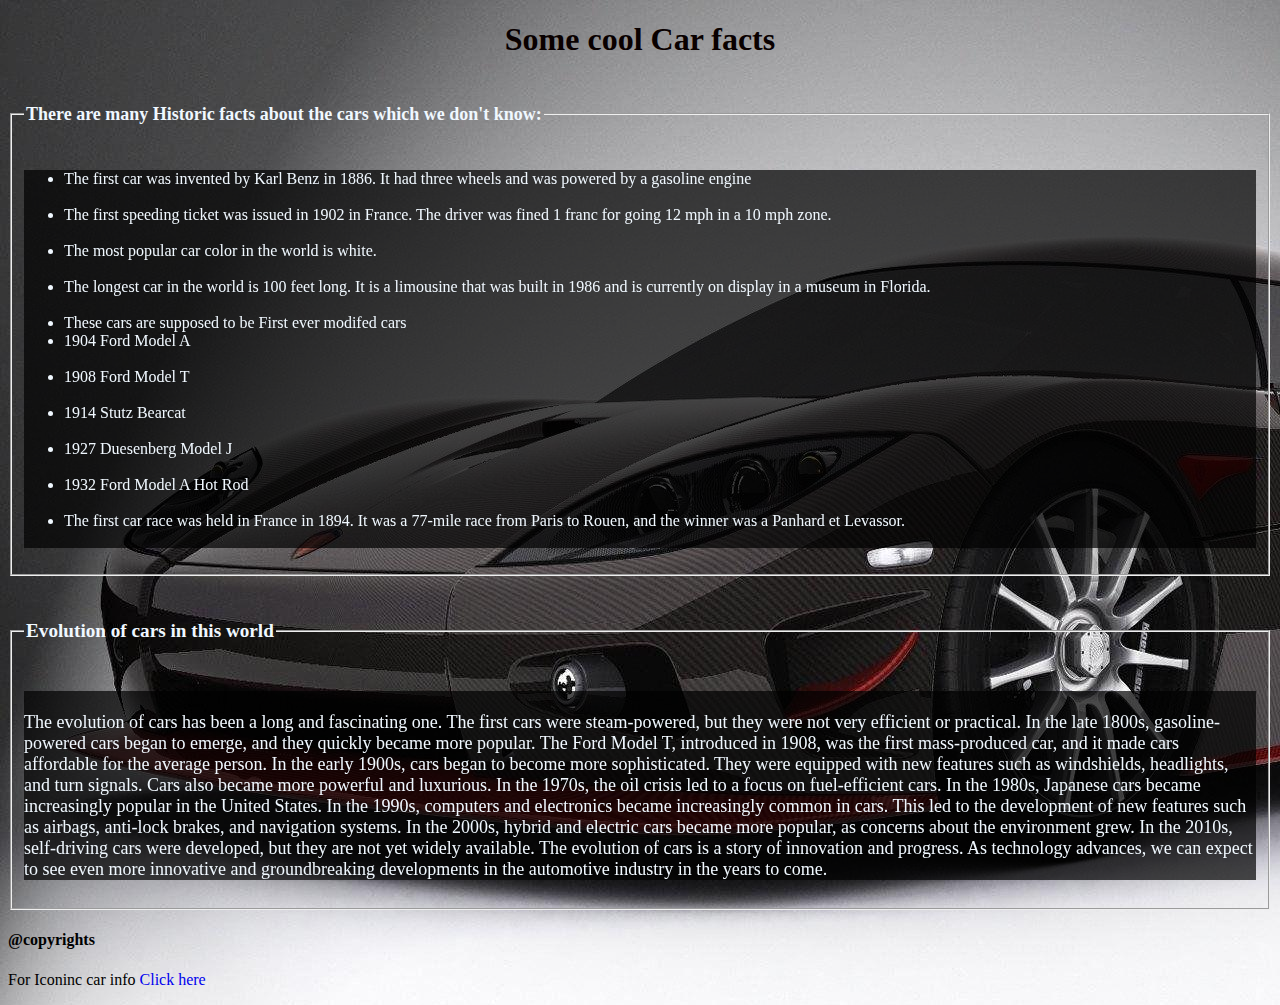
<file: index.html>
<!DOCTYPE html>
<html lang="en">
<head>
    <meta charset="UTF-8">
    <meta name="viewport" content="width=device-width, initial-scale=1.0">
    <title>Facts</title>
    <link rel="stylesheet" href="style.css">
</head>
<body >
   
    <header>
        <center>

            <h1  style="color: rgb(9, 0, 0)">
            Some cool Car facts 
            </h1>
        </center>
    </header>
    <fieldset>

        <legend>
            <h4 style="font-size: large; color: aliceblue;">There are many Historic facts about the cars which we don't know: </h4>

        </legend>
        <div class="container">
            
            <ul >
                <li>
                    The first car was invented by Karl Benz in 1886. It had three wheels and was powered by a gasoline engine <br>
       
                </li>
                <br>
                <li>
        The first speeding ticket was issued in 1902 in France. The driver was fined 1 franc for going 12 mph in a 10 mph zone.
    </li>
    <br>
    <li>
        The most popular car color in the world is white. 
    </li>
    <br>
    <li>
        The longest car in the world is 100 feet long. It is a limousine that was built in 1986 and is currently on display in a museum in Florida.
    </li>
    <br>
    <li>
        These cars are supposed to be First ever modifed cars
        
        
        <li>
            1904 Ford Model A
        </li>
        <br>
        <li>

            1908 Ford Model T
        </li>
        <br>
        <li>
            
            1914 Stutz Bearcat
        </li>
        <br>
        <li>
            
            1927 Duesenberg Model J
        </li>
        <br>
        <li>
            1932 Ford Model A Hot Rod
        </li>
        
    </li>
    <br>
    <li>
        The first car race was held in France in 1894. It was a 77-mile race from Paris to Rouen, and the winner was a Panhard et Levassor.
    </li>
    <br>
</ul>

</div>
</fieldset>
<br>
<fieldset>
    <legend><h4 style="font-size: larger; color: aliceblue;">Evolution of cars in this world</h4></legend>
    <div class="para">

        <p  style="font-size: large; color: aliceblue;"><br>The evolution of cars has been a long and fascinating one. The first cars were steam-powered, but they were not very efficient or practical. In the late 1800s, gasoline-powered cars began to emerge, and they quickly became more popular. The Ford Model T, introduced in 1908, was the first mass-produced car, and it made cars affordable for the average person. 
            
            In the early 1900s, cars began to become more sophisticated. They were equipped with new features such as windshields, headlights, and turn signals. Cars also became more powerful and luxurious. In the 1970s, the oil crisis led to a focus on fuel-efficient cars. In the 1980s, Japanese cars became increasingly popular in the United States.
            
            In the 1990s, computers and electronics became increasingly common in cars. This led to the development of new features such as airbags, anti-lock brakes, and navigation systems. In the 2000s, hybrid and electric cars became more popular, as concerns about the environment grew. In the 2010s, self-driving cars were developed, but they are not yet widely available.
            
            The evolution of cars is a story of innovation and progress. As technology advances, we can expect to see even more innovative and groundbreaking developments in the automotive industry in the years to come. <br></p>
        </div>
        </fieldset>
    
    </body>
<footer>

<p> 
  <h4>

      @copyrights

  </h4>
  For Iconinc car info 
  <a href="page2.html">Click here</a> 

</p>
</footer>
</html>
</file>
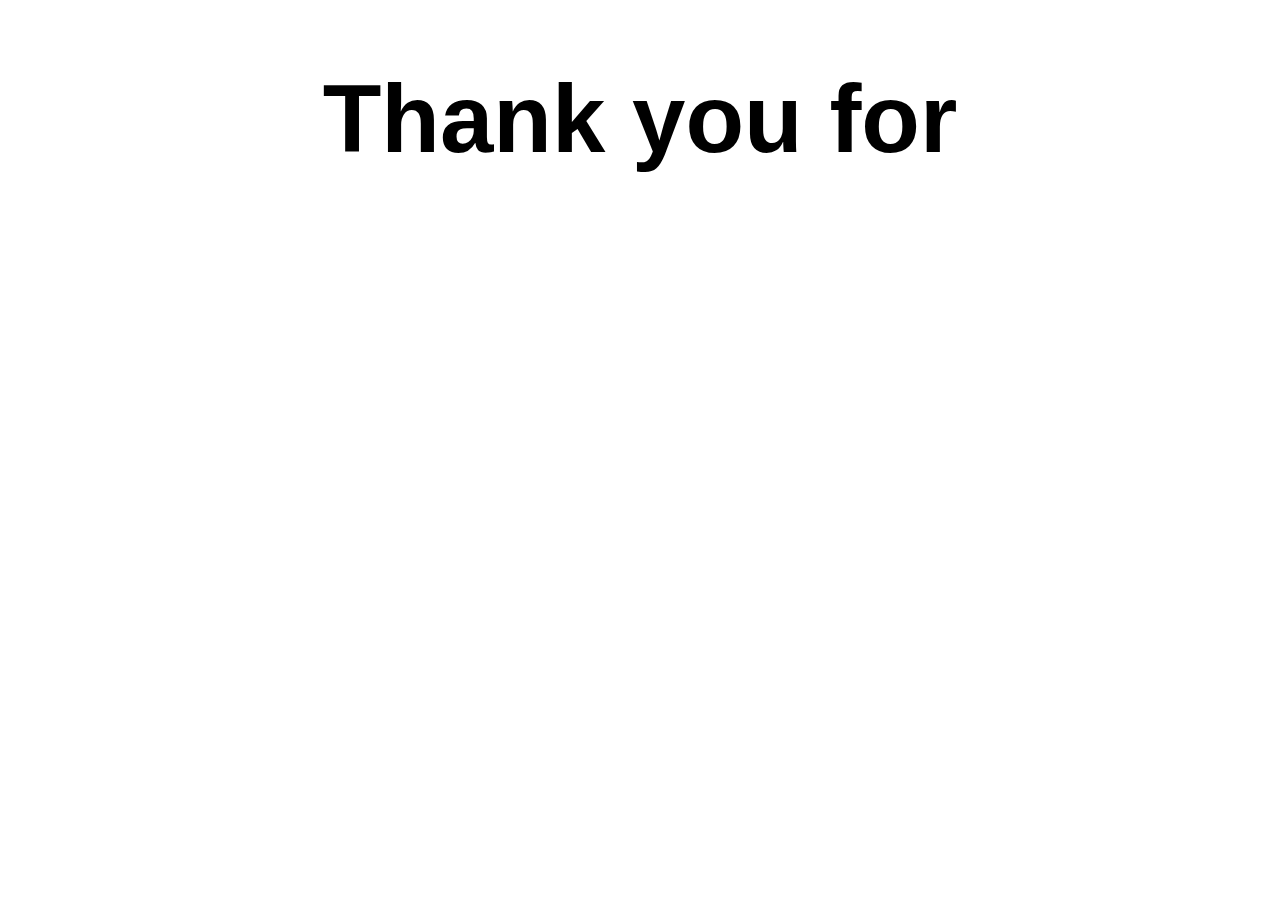
<file: Last.html>
<!DOCTYPE html>
<html lang="en">
<head>
    <meta charset="UTF-8">
    <meta http-equiv="X-UA-Compatible" content="IE=edge">
    <meta name="viewport" content="width=device-width, initial-scale=1.0">
    <link rel="stylesheet" href="last.css">

    <title>Thankyou</title>
</head>
    <form action="">
    <h1>Thank you for </h1><br>
   <marquee behavior="slide" direction="up"><h2>Joining us !!!!</h2></marquee>

    </form>
</body>
</html>
</file>
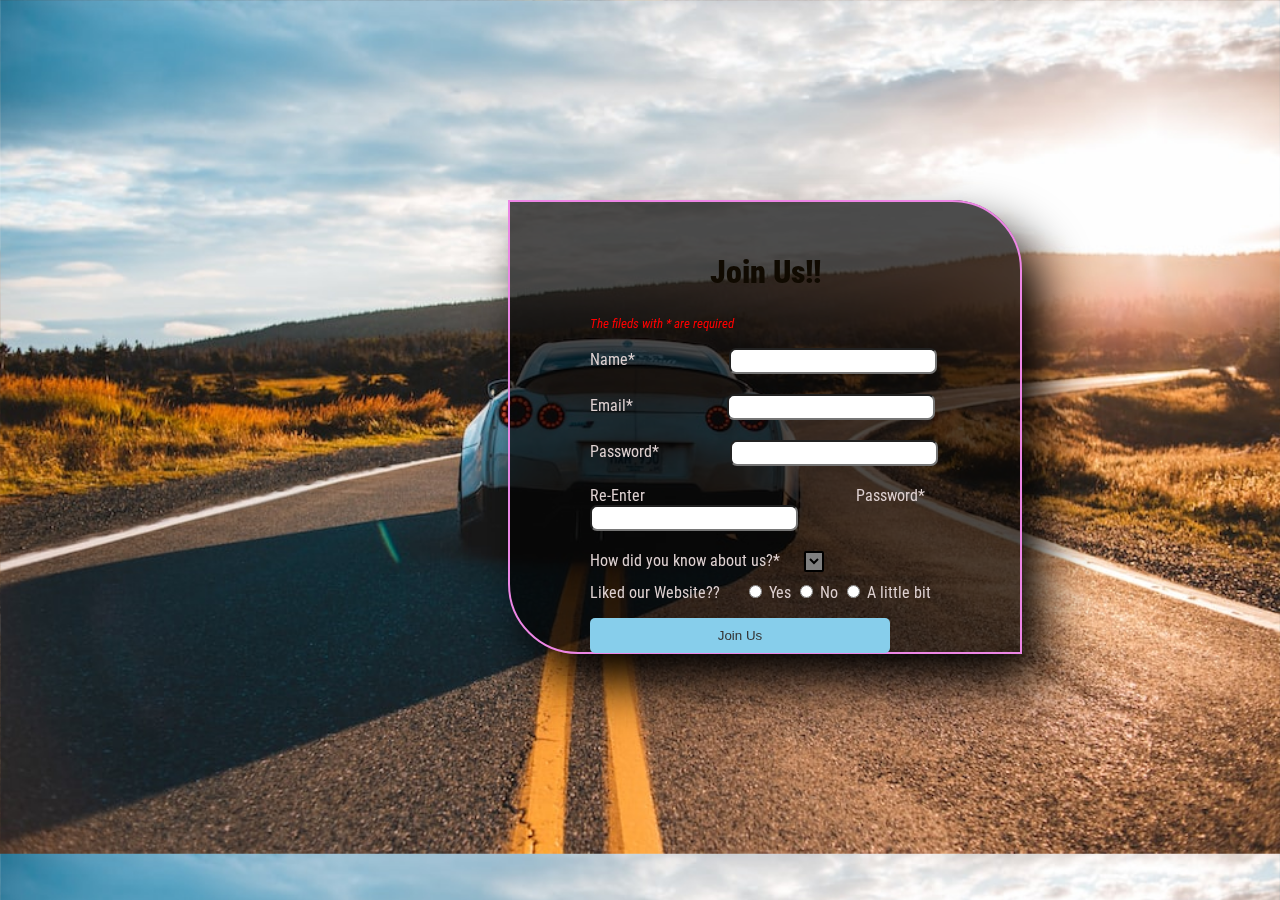
<file: login.html>
<!DOCTYPE html>
<html lang="en">
<head>
    <meta charset="UTF-8">
    <meta name="viewport" content="width=device-width, initial-scale=1.0">
    <link rel="stylesheet" href="style3.css">
    <title>Join Us</title>
    <link rel="preconnect" href="https://fonts.googleapis.com">
<link rel="preconnect" href="https://fonts.gstatic.com" crossorigin>
<link rel="preconnect" href="https://fonts.googleapis.com">
<link rel="preconnect" href="https://fonts.gstatic.com" crossorigin>
<link href="https://fonts.googleapis.com/css2?family=Manrope:wght@200&familphnoy=Phudu:wght@600&family=Roboto+Condensed:ital@1&display=swap" rel="stylesheet">
</head>
<body>
    <form action="">
    
    <div class="container3">
       <center> <h1 style="color:rgb(16, 10, 1)"><b>Join Us!!</b></h1></center>
        <i style="color: red; font-size: small;">The fileds with * are required</i> 
       <p style="color:rgb(222, 209, 209); text-align: justify  ;">

        <label for="name" style="margin-right: 90px;">Name*</label>
        <input type="text" id="name" required> <br>
        
        <label for="email" style="margin-right: 90px;">Email*</label>
        <input type="email" id="email" required> <br>
        
        <label for="pass" style="margin-right: 67px;">Password*</label> 

        <input type="password" id="pass"> <br>
        
        <label for="repass"style="margin-right: 15px;">Re-Enter Password*</label>
        <input type="password" id="pass"><br>
        
        <label for="websited"style="margin-right: 20px;">How did you know about us?*</label>
        <select name="websited" class="websited">
            <option value="Google">Google</option>
            <option value="Instagram">Instagram</option>
            <option value="Facebook">Facebook</option>
            <option value="Pinterest">Pinterest</option>
            <option value="LinkedIn">LinkedIn</option>
            <option value="YouTube">YouTube</option>
        </select>
        <br>
        
        <label for="ans"style="margin-right: 20px;">Liked our Website??</label>
        <input type="radio" name="ans" id="ans1" value="Yes"> Yes
        <input type="radio" name="ans" id="ans2" value="No"> No
        <input type="radio" name="ans" id="ans3" value="A little bit"> A little bit
        
    </p>
    <button class="btn" type="submit" formaction="Last.html" >Join Us </button>
</p>
   
    
       

</i>
    </div>
</form>

</body>
</html>
</file>
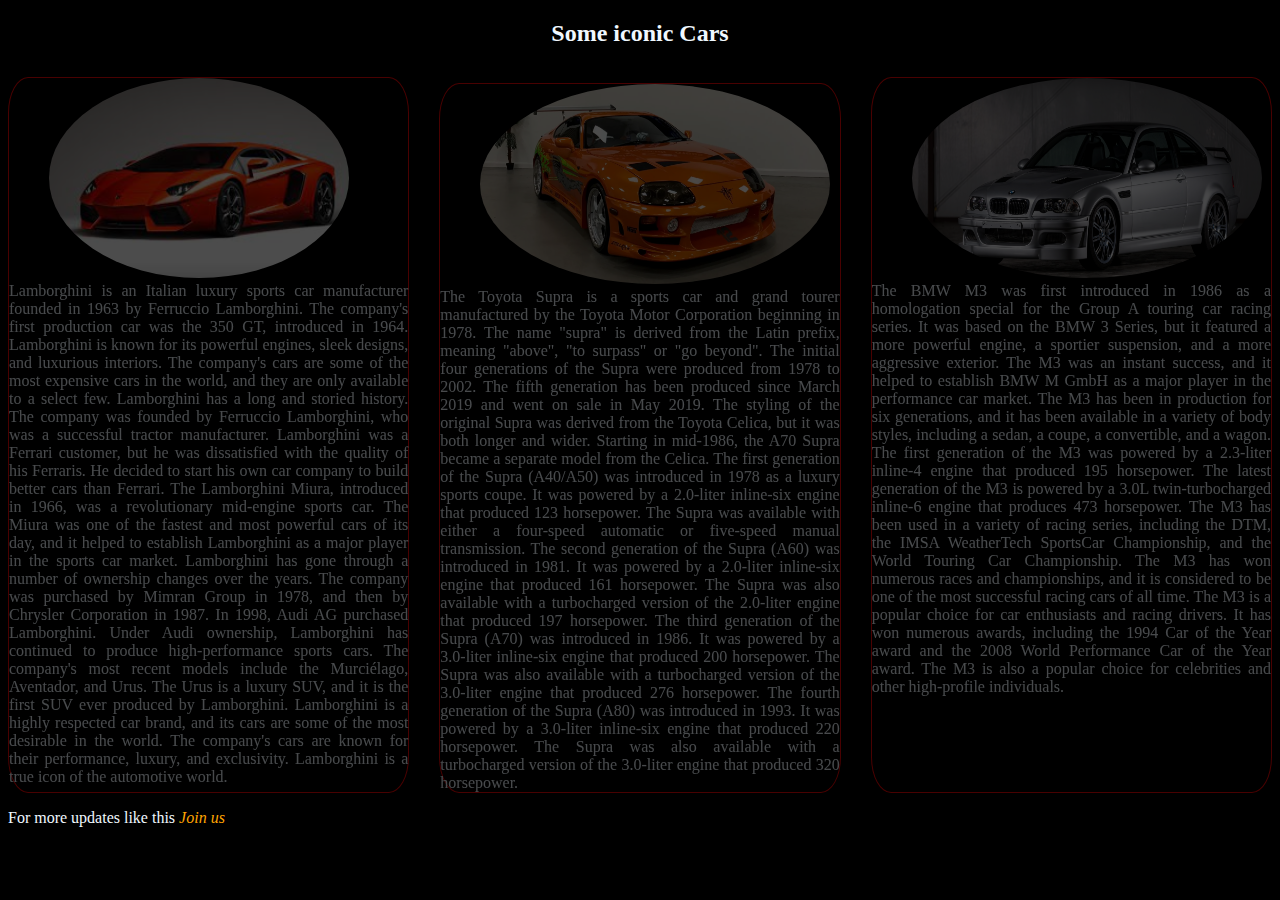
<file: page2.html>
<!DOCTYPE html>
<html lang="en">
<head>
    <meta charset="UTF-8">
    <meta name="viewport" content="width=device-width, initial-scale=1.0">
    <title>Iconic Cars</title>
    <link rel="stylesheet" href="style2.css">
    
</head>
<body bgcolor="black ">

    <header style="color: aliceblue;">
    <center>

       <h2>
           Some iconic Cars

       </h2>
    </center>
    </header>
    <div class="container2" style="display: flex;">
        <p class="para1">
           <img src="img/img1.png" alt="" height="200px" width="300px" style="margin-left: 40px ; border-radius:50% ;"><br>    
            Lamborghini is an Italian luxury sports car manufacturer founded in 1963 by Ferruccio Lamborghini. The company's first production car was the 350 GT, introduced in 1964. Lamborghini is known for its powerful engines, sleek designs, and luxurious interiors. The company's cars are some of the most expensive cars in the world, and they are only available to a select few.

Lamborghini has a long and storied history. The company was founded by Ferruccio Lamborghini, who was a successful tractor manufacturer. Lamborghini was a Ferrari customer, but he was dissatisfied with the quality of his Ferraris. He decided to start his own car company to build better cars than Ferrari.

The Lamborghini Miura, introduced in 1966, was a revolutionary mid-engine sports car. The Miura was one of the fastest and most powerful cars of its day, and it helped to establish Lamborghini as a major player in the sports car market.

Lamborghini has gone through a number of ownership changes over the years. The company was purchased by Mimran Group in 1978, and then by Chrysler Corporation in 1987. In 1998, Audi AG purchased Lamborghini.

Under Audi ownership, Lamborghini has continued to produce high-performance sports cars. The company's most recent models include the Murciélago, Aventador, and Urus. The Urus is a luxury SUV, and it is the first SUV ever produced by Lamborghini.

Lamborghini is a highly respected car brand, and its cars are some of the most desirable in the world. The company's cars are known for their performance, luxury, and exclusivity. Lamborghini is a true icon of the automotive world.
        </p>
        <p class="para2">
            <img src="img/img2.png" alt="" height="200px" width="350px" style="margin-left: 40px; border-radius: 50%;" > <br>
            The Toyota Supra is a sports car and grand tourer manufactured by the Toyota Motor Corporation beginning in 1978. The name "supra" is derived from the Latin prefix, meaning "above", "to surpass" or "go beyond".

The initial four generations of the Supra were produced from 1978 to 2002. The fifth generation has been produced since March 2019 and went on sale in May 2019. The styling of the original Supra was derived from the Toyota Celica, but it was both longer and wider. Starting in mid-1986, the A70 Supra became a separate model from the Celica.

The first generation of the Supra (A40/A50) was introduced in 1978 as a luxury sports coupe. It was powered by a 2.0-liter inline-six engine that produced 123 horsepower. The Supra was available with either a four-speed automatic or five-speed manual transmission.

The second generation of the Supra (A60) was introduced in 1981. It was powered by a 2.0-liter inline-six engine that produced 161 horsepower. The Supra was also available with a turbocharged version of the 2.0-liter engine that produced 197 horsepower.

The third generation of the Supra (A70) was introduced in 1986. It was powered by a 3.0-liter inline-six engine that produced 200 horsepower. The Supra was also available with a turbocharged version of the 3.0-liter engine that produced 276 horsepower.

The fourth generation of the Supra (A80) was introduced in 1993. It was powered by a 3.0-liter inline-six engine that produced 220 horsepower. The Supra was also available with a turbocharged version of the 3.0-liter engine that produced 320 horsepower.


        </p>
      <p class="para3">
        <img src="img/img3.png" alt="" height="200px" width="350px" style="margin-left: 40px; border-radius: 50%;"><br>
        The BMW M3 was first introduced in 1986 as a homologation special for the Group A touring car racing series. It was based on the BMW 3 Series, but it featured a more powerful engine, a sportier suspension, and a more aggressive exterior. The M3 was an instant success, and it helped to establish BMW M GmbH as a major player in the performance car market.

The M3 has been in production for six generations, and it has been available in a variety of body styles, including a sedan, a coupe, a convertible, and a wagon. The first generation of the M3 was powered by a 2.3-liter inline-4 engine that produced 195 horsepower. The latest generation of the M3 is powered by a 3.0L twin-turbocharged inline-6 engine that produces 473 horsepower.

The M3 has been used in a variety of racing series, including the DTM, the IMSA WeatherTech SportsCar Championship, and the World Touring Car Championship. The M3 has won numerous races and championships, and it is considered to be one of the most successful racing cars of all time.

The M3 is a popular choice for car enthusiasts and racing drivers. It has won numerous awards, including the 1994 Car of the Year award and the 2008 World Performance Car of the Year award. The M3 is also a popular choice for celebrities and other high-profile individuals.
      </p>

    </div>
</body>
<footer style="color:aliceblue">
    For more updates like this  <a href="login.html" style="color: orange;"><i>Join us</i></a>
</footer>
</html>
</file>
<file: style.css>
body{
    background-image: url("img/wall.jpg");
   
    
}
h1{
    text-decoration: dashed;
}
.container{
    color: aliceblue;
    backdrop-filter: brightness(30%);
   
}
.para{
    backdrop-filter: brightness(30%);
     

}
a:link{
    
    text-decoration: none;
}
a:hover{
    color: rgb(207, 86, 38);
    font-size: large;
    font-weight: bold;
}
</file>
<file: last.css>
h1{
    
    text-align: center;
    font-family:'Orbitron', sans-serif; ;
    font-size:600% ;

}
h2{

text-align: center;
font-family:'Orbitron', sans-serif; ;
font-size:500%;

}
</file>
<file: style3.css>
.container3{
   border: 2px solid rgb(237, 134, 229);
   width: 350px;
   height: 400px;
   font-family: 'Manrope', sans-serif;
   font-family: 'Phudu', cursive;
   font-family: 'Roboto Condensed', sans-serif;
   padding: 30px 80px 20px;
   margin-left:500px;
   margin-top: 200px;
   border-bottom-left-radius : 70px  ;
   border-top-right-radius: 70px;
   backdrop-filter: brightness(30%);
   box-shadow: 20px 30px 50px;

   

}
.websited{
    border-radius: 10%;
    border: 2px solid black;
    background-color: grey;
    width: 20px;
    margin-bottom: 10px;
}

/* chnage the background image to full screen */
body{
   
    background-image: url("img/pg3.png");
    width: 100%;
    height: 100%;
    background-size: 100%;
    
    
}

.btn{
    height: 35px;
    width: 300px;
    /* margin: 5px 0px; */
    background-color: skyblue;
    border: none;
    border-radius: 5px;
    color: #333;
  }
  .btn:hover{
  background-color: #333;
  color: skyblue ;
}


#name
{
    margin-bottom: 20px;
    width: 200px; height:20px;
    border-radius: 7px;
    
}
#email{
    margin-bottom: 20px;
    width: 200px; height:20px;
    
    border-radius: 7px;
}
#pass{
    margin-bottom: 20px;
    width: 200px; height:20px;
    border-radius: 7px;
}
h2{
    text-align: center;
}
.ans{
    color: black;
}
</file>
<file: style2.css>
/* i want border for class para */
.para2{
   
    border: 1px solid rgb(246, 4, 4);
        border-radius: 5%;
    width: 450px;
    margin-left: 30px;
    color: aliceblue;
    backdrop-filter: brightness(20%);
    opacity: 0.3;
    text-align: justify;
    }
    .para2:hover{
        opacity: 1;
        cursor: pointer;
    }
    /* I waant to give space between two para */
    .para1{
        border: 1px solid rgb(246, 4, 4);
        border-radius: 5%;
        width: 450px;
        margin-top: 10px;
        color: aliceblue;
        backdrop-filter: brightness(20%);
        opacity: 0.3;
        text-align: justify;
    }
    .para1:hover{
        opacity: 1;
        cursor: pointer;
    }
        .para3{
            border: 1px solid rgb(246, 4, 4);
            border-radius: 5%;
            width: 450px;
            margin-top: 10px;
            margin-left: 30px;
            color: aliceblue;
            backdrop-filter: brightness(20%);
            opacity: 0.3;
            text-align: justify;
        }
        .para3:hover{
            opacity: 1;
            cursor: pointer;
        }
        a:link{
            text-decoration: none;
            
           
        }
        a:hover{
           
            font-weight: bolder;
            font-size: large;

        }
</file>
